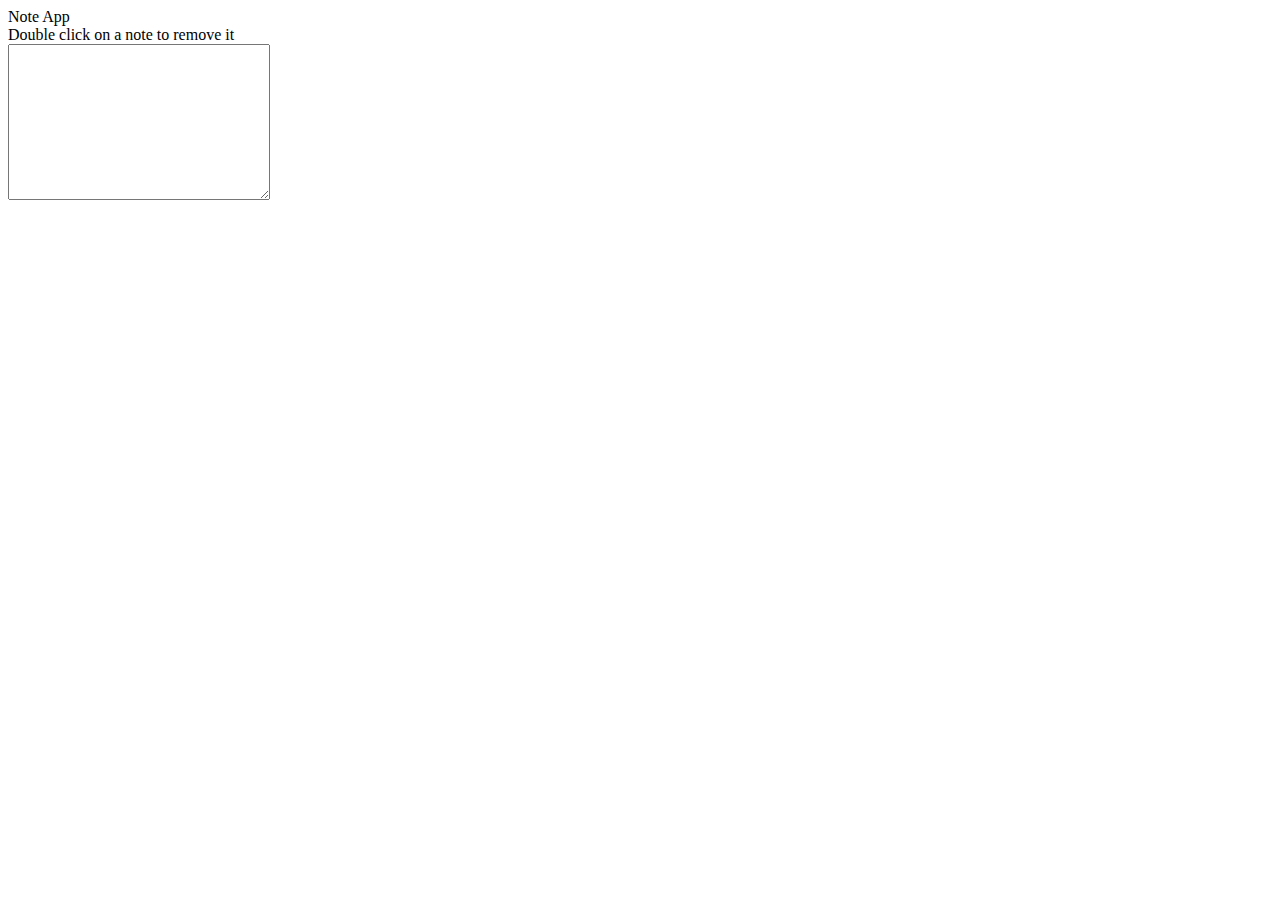
<file: Note_App/index.html>
<!DOCTYPE html>
<html lang="en">
<head>
    <meta charset="UTF-8">
    <meta name="viewport" content="width=device-width, initial-scale=1.0">
    <title>Note App</title>
</head>
<body>
    <div>Note App</div>
    <div>Double click on a note to remove it</div>
    <div>
        <textarea name="notes" id="" cols="30" rows="10"></textarea>
    </div>
    
</body>
</html>
</file>
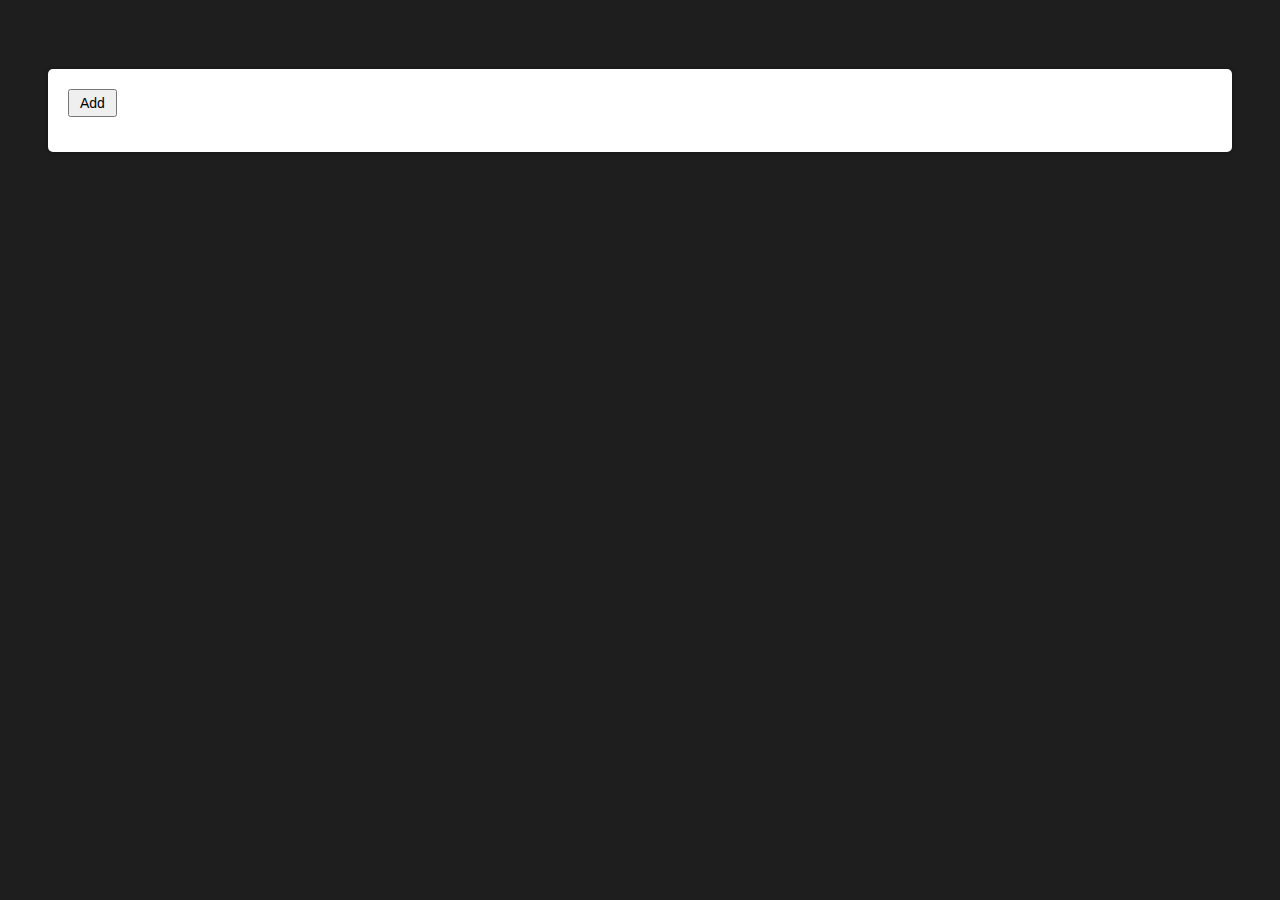
<file: Progress_bar/index.html>
<!DOCTYPE html>
<html lang="en">
<head>
  <meta charset="UTF-8">
  <title>Task1</title>
  <link rel="stylesheet" href="style.css">
  <style>
    body {
      background-color: #1e1e1e;
      color: white;
      font-family: Arial, sans-serif;
      padding: 40px;
    }

  </style>
</head>
<body>

  <h1></h1>
  <div class="box">
    <button onclick="increaseProgress()">Add</button>
    <div class="progress-container" id="progressContainer"></div>
  </div>

  <script src="script.js"></script>

</body>
</html>
</file>
<file: Progress_bar/style.css>
h1 {
      margin-bottom: 10px;
    }

    .box {
      background: white;
      padding: 20px;
      border-radius: 5px;
      box-shadow: 0 0 5px rgba(0,0,0,0.3);
    }

    button {
      font-size: 14px;
      padding: 4px 10px;
      margin-bottom: 15px;
    }

    .progress-container {
      display: flex;
      flex-direction: column;
      gap: 10px;
    }

    .progress-bar {
      width: 100%;
      height: 10px;
      background-color: #ddd;
      border-radius: 2px;
      overflow: hidden;
    }

    .progress-fill {
      height: 100%;
      width: 0%;
      background-color: green;
      transition: width 0.2s ease;
    }
</file>
